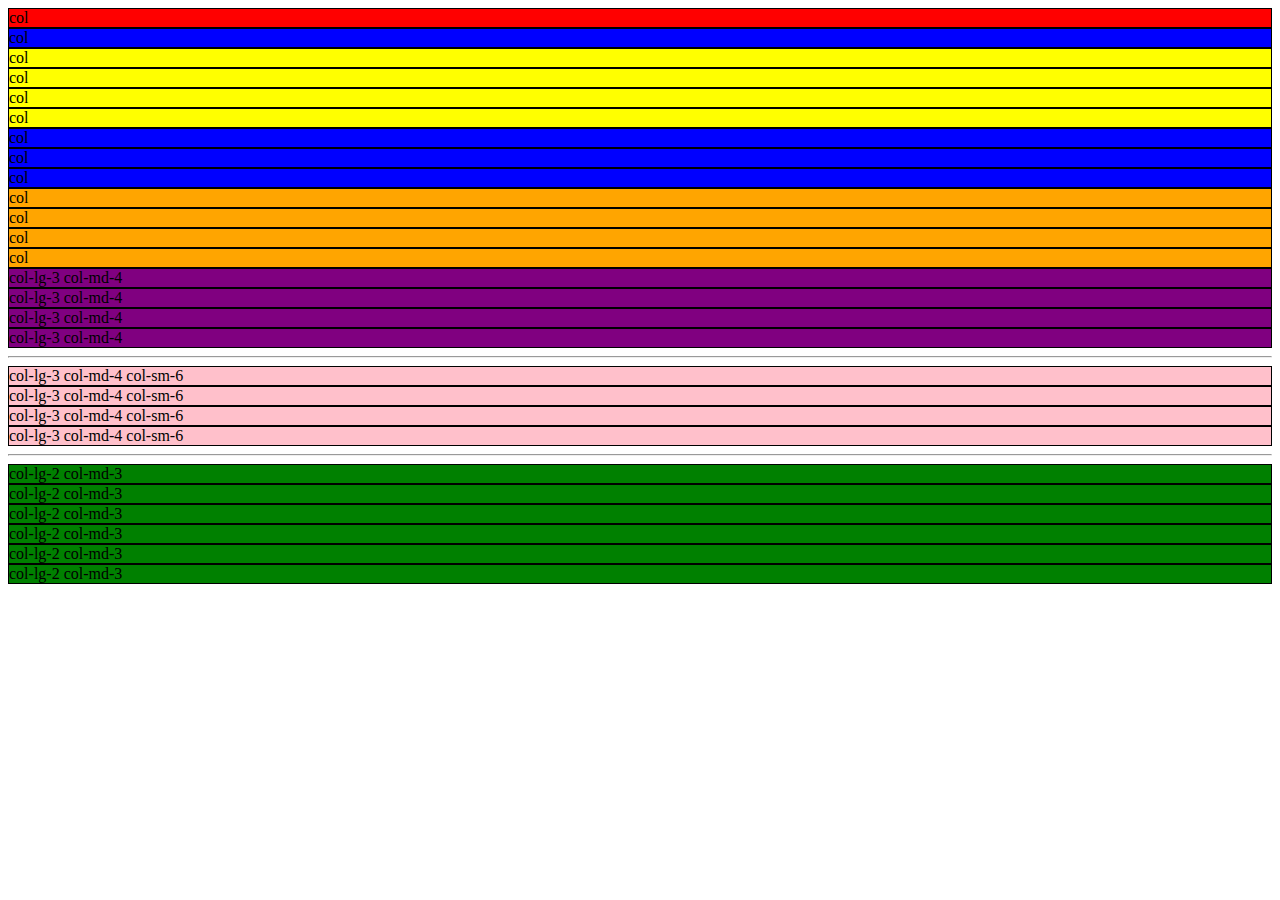
<file: row.html>
<!DOCTYPE html>
<html lang="en">
<head>
    <meta charset="UTF-8">
    <meta name="viewport" content="width=device-width, initial-scale=1.0">
    <title>Document</title>
</head>
<body>
        
    <div class="container">
        <div class="row">
            <div class="col" style="background-color: red; border: 1px solid #000000;">
              col
          </div>
          <div class="col" style="background-color: blue; border: 1px solid #000000;">
              col
          </div>
   </div>

    <div class="row">
        <div class="col-6" style="background-color: yellow; border: 1px solid #000000;">
          col
        </div>
        <div class="col-3" style="background-color: yellow; border: 1px solid #000000;">
          col
        </div>
        <div class="col-2" style="background-color: yellow; border: 1px solid #000000;">
          col
        </div>
        <div class="col-1" style="background-color: yellow; border: 1px solid #000000;">
          col
        </div>
   </div>

   <div class="row">
      <div class="col-md-4" style="background-color: blue; border: 1px solid #000000;">
        col
      </div>
      <div class="col-md-4" style="background-color: blue; border: 1px solid #000000;">
        col
      </div>
      <div class="col-md-4" style="background-color: blue; border: 1px solid #000000;">
        col
      </div>
   </div>

   <div class="row">
      <div class="col-sm-3" style="background-color: orange; border: 1px solid #000000;">
        col
      </div>
      <div class="col-sm-3" style="background-color: orange; border: 1px solid #000000;">
        col
      </div>
      <div class="col-sm-3" style="background-color: orange; border: 1px solid #000000;">
        col
      </div>
      <div class="col-sm-3" style="background-color: orange; border: 1px solid #000000;">
          col
      </div>
   </div>
  </div>

  <div class="row">
      <div class="col-lg-3 col-md-4" style="background-color: purple; border: 1px solid #000000;">
          col-lg-3 col-md-4
      </div>
      <div class="col-lg-3 col-md-4" style="background-color: purple; border: 1px solid #000000;">
          col-lg-3 col-md-4
      </div>
      <div class="col-lg-3 col-md-4" style="background-color: purple; border: 1px solid #000000;">
          col-lg-3 col-md-4
      </div>
      <div class="col-lg-3 col-md-4" style="background-color: purple; border: 1px solid #000000;">
          col-lg-3 col-md-4
      </div>
  </div>

  <hr>

  <div class="row">
      <div class="col-lg-3 col-md-4 col-sm-6" style="background-color: pink; border: 1px solid #000000;">
          col-lg-3 col-md-4 col-sm-6
      </div>
      <div class="col-lg-3 col-md-4 col-sm-6" style="background-color: pink; border: 1px solid #000000;">
          col-lg-3 col-md-4 col-sm-6
      </div>
      <div class="col-lg-3 col-md-4 col-sm-6" style="background-color: pink; border: 1px solid #000000;">
          col-lg-3 col-md-4 col-sm-6
      </div>
      <div class="col-lg-3 col-md-4 col-sm-6" style="background-color: pink; border: 1px solid #000000;">
          col-lg-3 col-md-4 col-sm-6
      </div>
  </div>
  <hr>
  <div>
      <div class="col-lg-2 col-md-3" style="background-color: green; border: 1px solid #000000">
          col-lg-2 col-md-3
      </div>
      <div class="col-lg-2 col-md-3" style="background-color: green; border: 1px solid #000000">
          col-lg-2 col-md-3
      </div>
      <div class="col-lg-2 col-md-3" style="background-color: green; border: 1px solid #000000">
          col-lg-2 col-md-3
      </div>
      <div class="col-lg-2 col-md-3" style="background-color: green; border: 1px solid #000000">
          col-lg-2 col-md-3
      </div>
      <div class="col-lg-2 col-md-3" style="background-color: green; border: 1px solid #000000">
          col-lg-2 col-md-3
      </div>
      <div class="col-lg-2 col-md-3" style="background-color: green; border: 1px solid #000000">
          col-lg-2 col-md-3
      </div>
  </div>
</body>
</html>
</file>
